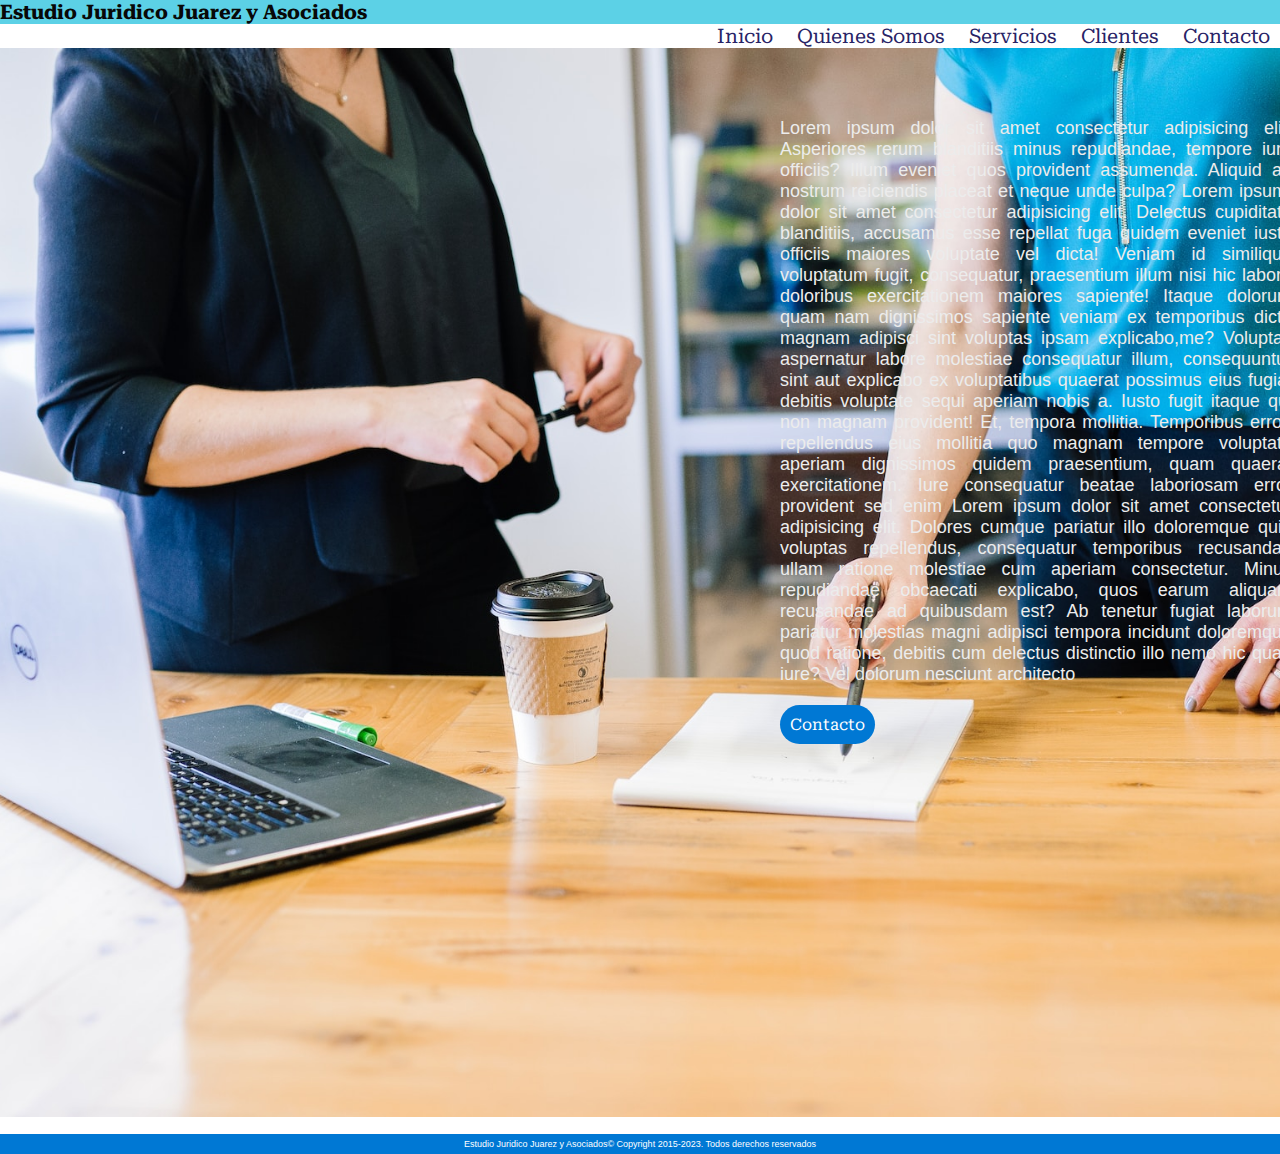
<file: index.html>
<!DOCTYPE html>
<html lang="en">

<head>
    <meta charset="UTF-8">
    <meta http-equiv="X-UA-Compatible" content="IE=edge">
    <meta name="viewport" content="width=device-width, initial-scale=1.0">
    <link rel="stylesheet" href="css/style.css">
    <title>Estudio Juridico Juarez y Asociados</title>
</head>



<body>
    <header>
        <div class="principal__titulo">
            <H1> Estudio Juridico Juarez y Asociados</H1>
        </div>
        
        
        <nav class="menu-navegador">
            <ul>
                <li>
                    <a href="index.html">Inicio</a>
                </li>
                <li>
                    <a href="pages/quienessomos.html"> Quienes Somos</a>
                </li>
                <li>
                    <a href="Pages/servicios.html"> Servicios</a>
                </li>
                <li>
                    <a href="pages/clientes.html">Clientes</a>
                </li>
                <li>
                    <a href="pages/contacto.html">Contacto</a>
                </li>             
            </ul>
        </nav>
    </header>
    <Main>
        <section class="hero">
            <img src="images/Firma 1080.jpg" alt="Ley">
            <div class="hero-content">
                <p>Lorem ipsum dolor sit amet consectetur adipisicing elit. Asperiores rerum blanditiis minus
                    repudiandae, tempore iure officiis? Illum eveniet quos provident assumenda. Aliquid ad nostrum
                    reiciendis placeat et neque unde culpa?
                    Lorem ipsum, dolor sit amet consectetur adipisicing elit. Delectus cupiditate blanditiis, accusamus
                    esse
                    repellat fuga quidem eveniet iusto officiis maiores voluptate vel dicta! Veniam id similique
                    voluptatum
                    fugit, consequatur, praesentium illum nisi hic labore doloribus exercitationem maiores sapiente!
                    Itaque
                    dolorum quam nam dignissimos sapiente veniam ex temporibus dicta magnam adipisci sint voluptas ipsam
                    explicabo,me? Voluptas aspernatur labore molestiae
                    consequatur illum, consequuntur sint aut explicabo ex voluptatibus quaerat possimus eius fugiat
                    debitis
                    voluptate sequi aperiam nobis a. Iusto fugit itaque qui non magnam provident! Et, tempora mollitia.
                    Temporibus error, repellendus eius mollitia quo magnam tempore voluptate aperiam dignissimos quidem
                    praesentium, quam quaerat exercitationem. Iure consequatur beatae laboriosam error provident sed
                    enim
                    Lorem ipsum dolor sit amet consectetur adipisicing elit. Dolores cumque pariatur illo doloremque
                    quia voluptas repellendus, consequatur temporibus recusandae ullam ratione molestiae cum aperiam
                    consectetur. Minus repudiandae obcaecati explicabo, quos earum aliquam recusandae ad quibusdam est?
                    Ab tenetur fugiat laborum pariatur molestias magni adipisci tempora incidunt doloremque quod
                    ratione, debitis cum delectus distinctio illo nemo hic quae iure? Vel dolorum nesciunt architecto
                </p>
                <section>
                    <div class="contacto">
                        <a href="Pages/contacto.html">Contacto</a>
                    </div>
                </section>
            </div>
        </section>
    </Main>
    <footer>
        <section class="derechos">
            <p>Estudio Juridico Juarez y Asociados© Copyright 2015-2023. Todos derechos reservados</p>
        </section>
    </footer>
</body> 

</html>
</file>
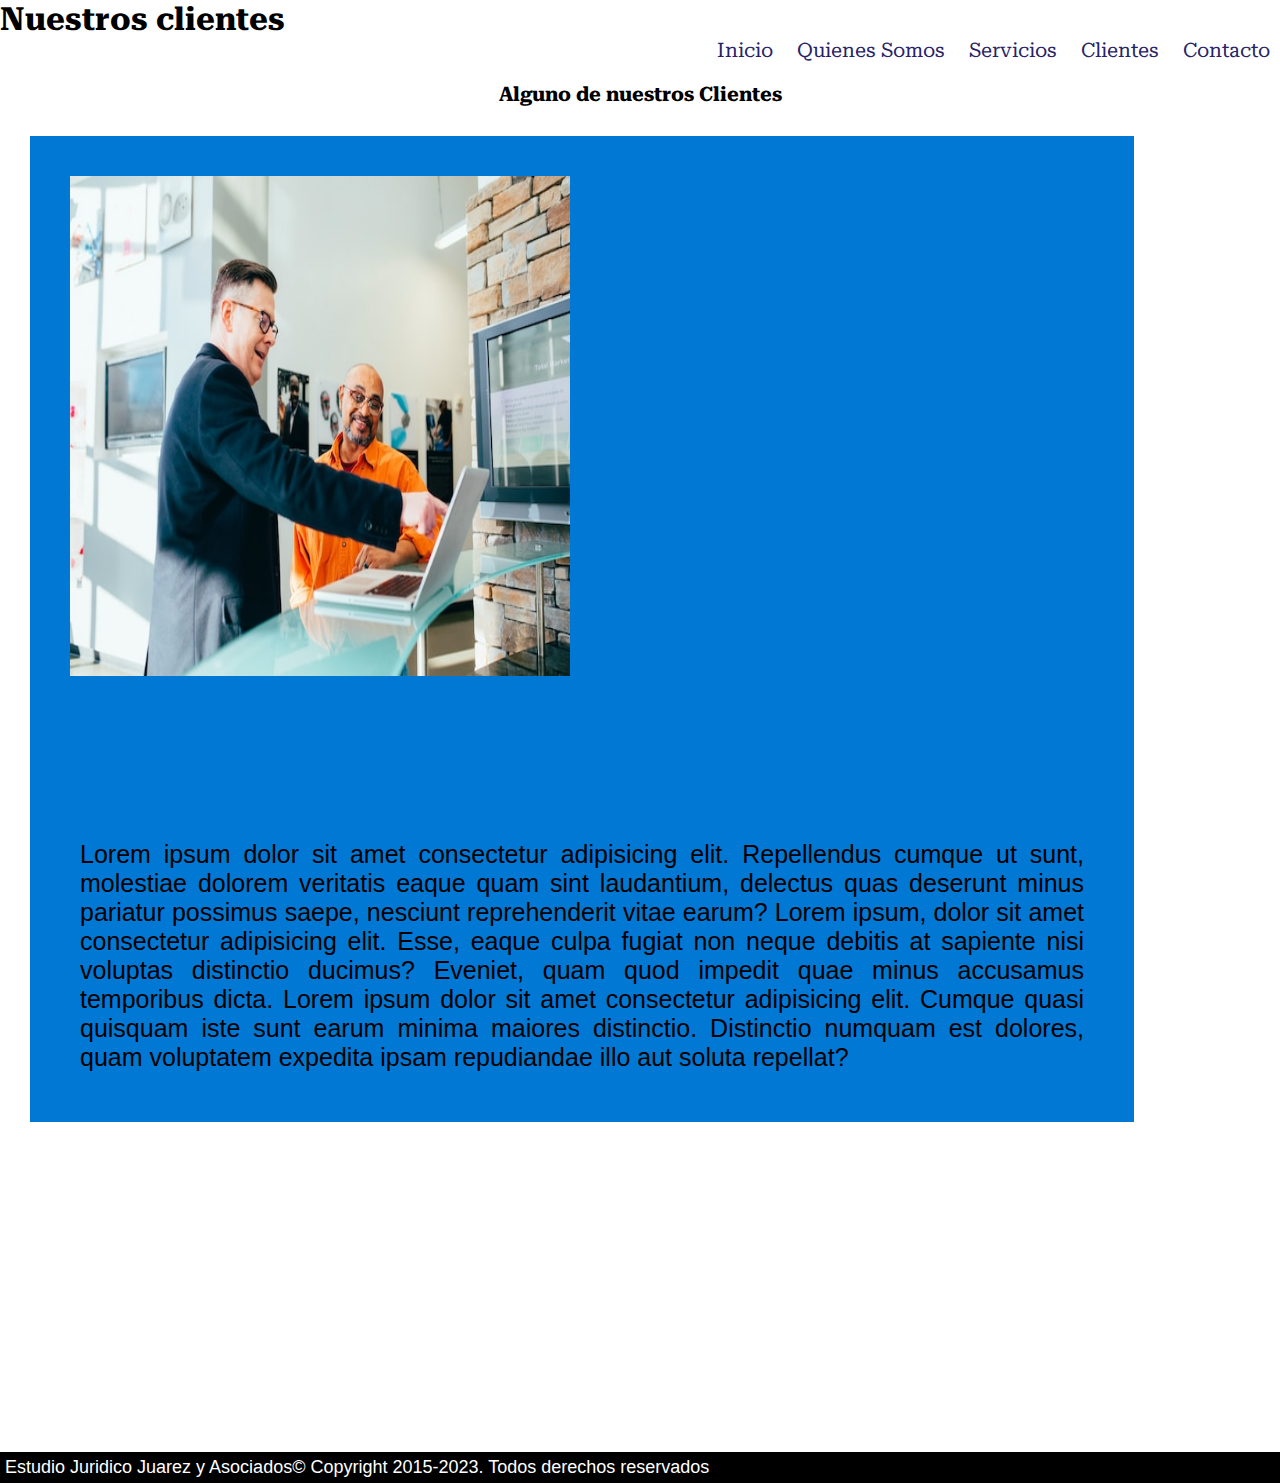
<file: Pages/clientes.html>
<!DOCTYPE html>
<html lang="en">

<head>
    <meta charset="UTF-8">
    <meta http-equiv="X-UA-Compatible" content="IE=edge">
    <meta name="viewport" content="width=device-width, initial-scale=1.0">
    <link rel="stylesheet" href="../css/style.css">
    <title>Clientes</title>
</head>


<body>
    <header>
        <h1 class="fuente-titulo">Nuestros clientes</h1>
        <nav class="menu-navegador">
            <ul>
                <li>
                    <a href="../index.html">Inicio</a>
                </li>
                <li>
                    <a href="quienessomos.html"> Quienes Somos</a>
                </li>
                <li>
                    <a href="servicios.html"> Servicios</a>
                </li>
                <li>
                    <a href="clientes.html">Clientes</a>
                </li>
                <li>
                    <a href="contacto.html">Contacto</a>
                </li>
            </ul>
        </nav>
    </header>
    <main>
        <h2> Alguno de nuestros Clientes</h2>

        <section class="grid-cajas">

            <div class="caja_1">
                <img src="../images/Clientes.jpg" alt="manos">
             </div>
             <p>
                Lorem ipsum dolor sit amet consectetur adipisicing elit. Repellendus cumque ut sunt, molestiae dolorem
                veritatis eaque quam sint laudantium, delectus quas deserunt minus pariatur possimus saepe, nesciunt
                reprehenderit vitae earum? Lorem ipsum, dolor sit amet consectetur adipisicing elit. Esse, eaque culpa
                fugiat non neque debitis at sapiente nisi voluptas distinctio ducimus? Eveniet, quam quod impedit quae
                minus accusamus temporibus dicta.
                Lorem ipsum dolor sit amet consectetur adipisicing elit. Cumque quasi quisquam iste sunt earum minima
                maiores distinctio. Distinctio numquam est dolores, quam voluptatem expedita ipsam repudiandae illo aut
                soluta repellat?
             </p>


            </div>
        </section>





    </main>




    <footer>

        <section class="clientes-1">
            <p>Estudio Juridico Juarez y Asociados© Copyright 2015-2023. Todos derechos reservados</p>
        </section>





    </footer>





</body>

</html>
</file>
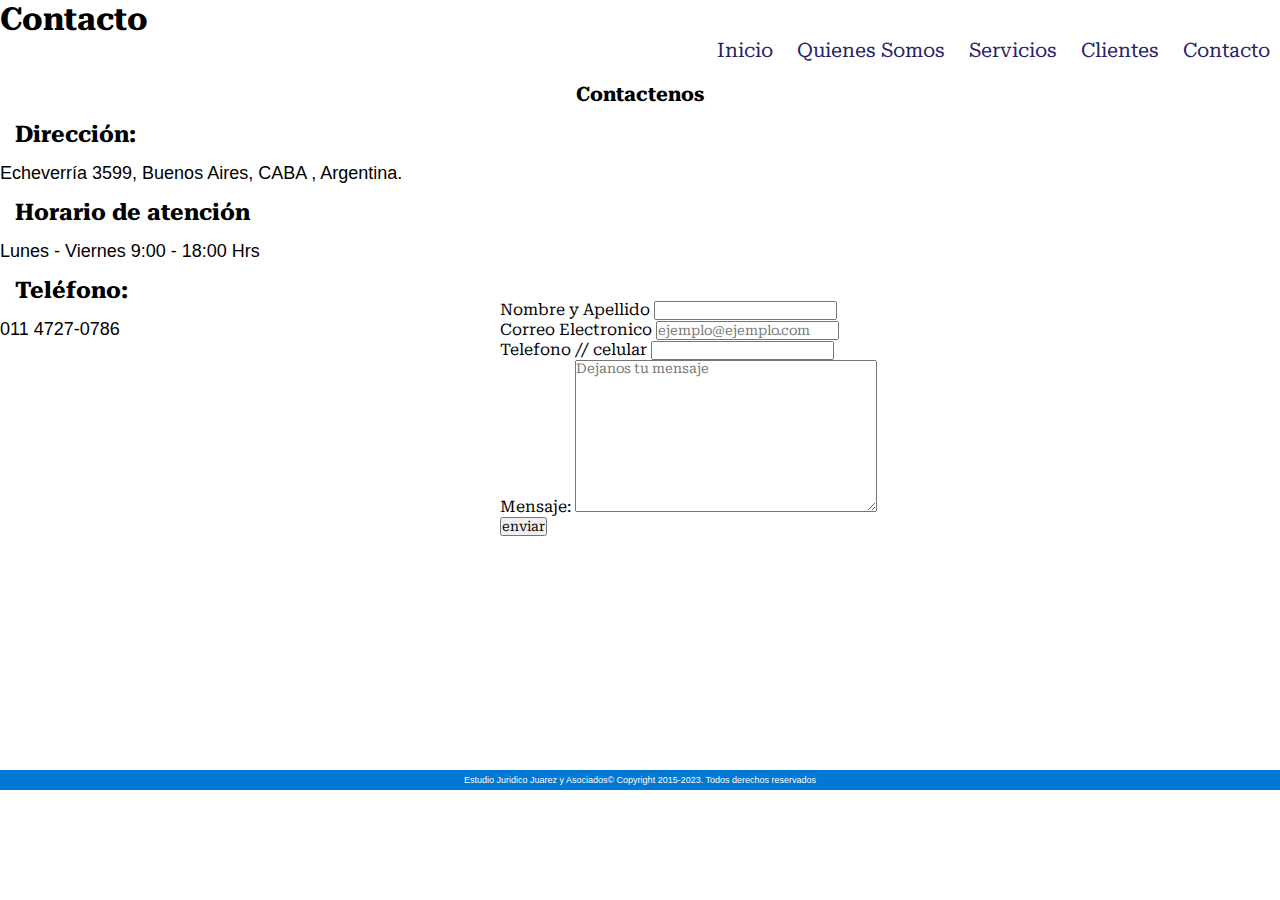
<file: Pages/contacto.html>
<!DOCTYPE html>
<html lang="en">

<head>
    <meta charset="UTF-8">
    <meta http-equiv="X-UA-Compatible" content="IE=edge">
    <meta name="viewport" content="width=device-width, initial-scale=1.0">
    <link rel="stylesheet" href="../css/style.css">
    <title>Contacto</title>
</head>



<body>
    <header>
        <h1>Contacto</h1>
        <nav class="menu-navegador">
            <ul>
                <li>
                    <a href="../index.html">Inicio</a>
                </li>
                <li>
                    <a href="quienessomos.html"> Quienes Somos</a>
                </li>
                <li>
                    <a href="servicios.html"> Servicios</a>
                </li>
                <li>
                    <a href="clientes.html">Clientes</a>
                </li>
                <li>
                    <a href="contacto.html">Contacto</a>
                </li>
            </ul>
        </nav>
    </header>
    <main>
        <section>
            <h2>Contactenos</h2>
            <section>
                <div class="direccion">
                    <h3>Dirección:</h3>
                    <p>Echeverría 3599, Buenos Aires, CABA ,
                        Argentina.
                    </p>
                </div>
            </section>
            <section>
                <div class="atencion">
                    <h3>Horario de atención</h3>
                    <p> Lunes - Viernes
                        9:00 - 18:00 Hrs
                    </p>
                </div>
            </section>
            <section>
                <div class="telefono">
                    <h3>Teléfono:</h3>
                    <p>011 4727-0786</p>
                </div>
            </section>
        </section>
        <div class="prueba">
            <form action="" method="post" enctype="text/plain">
                <div>
                    <label for="firsname">Nombre y Apellido</label>
                    <input type="Nombre" placeholder="" name="firsname">
                </div>
                <div>
                    <label for="email"> Correo Electronico</label>
                    <input type="email" placeholder="ejemplo@ejemplo.com" name="email">
                </div>
                <div>
                    <label for="telefono">Telefono // celular </label>
                    <input type="number" placeholder="" name="telefono">
                </div>
                <div>
                    <label for="mensaje">Mensaje:</label>
                    <textarea name="mensaje" id="" cols="35" rows="10" placeholder="Dejanos tu mensaje"></textarea>
                </div>
                <div>
                    <input type="submit" value="enviar">
                </div>
            </form>
        </div>
        <section>
            <div class="maps">
                <iframe
                    src="https://www.google.com/maps/embed?pb=!1m14!1m12!1m3!1d13140.779043586952!2d-58.542955899999995!3d-34.57393819999999!2m3!1f0!2f0!3f0!3m2!1i1024!2i768!4f13.1!5e0!3m2!1ses-419!2sar!4v1683342985381!5m2!1ses-419!2sar"
                    width="600" height="450" style="border:0;" allowfullscreen="" loading="lazy"
                    referrerpolicy="no-referrer-when-downgrade"></iframe>
            </div>
        </section>
    </main>
    <footer>
        <section class="derechos">
            <p>Estudio Juridico Juarez y Asociados© Copyright 2015-2023. Todos derechos reservados</p>
        </section>
    </footer>
</body>



</html>
</file>
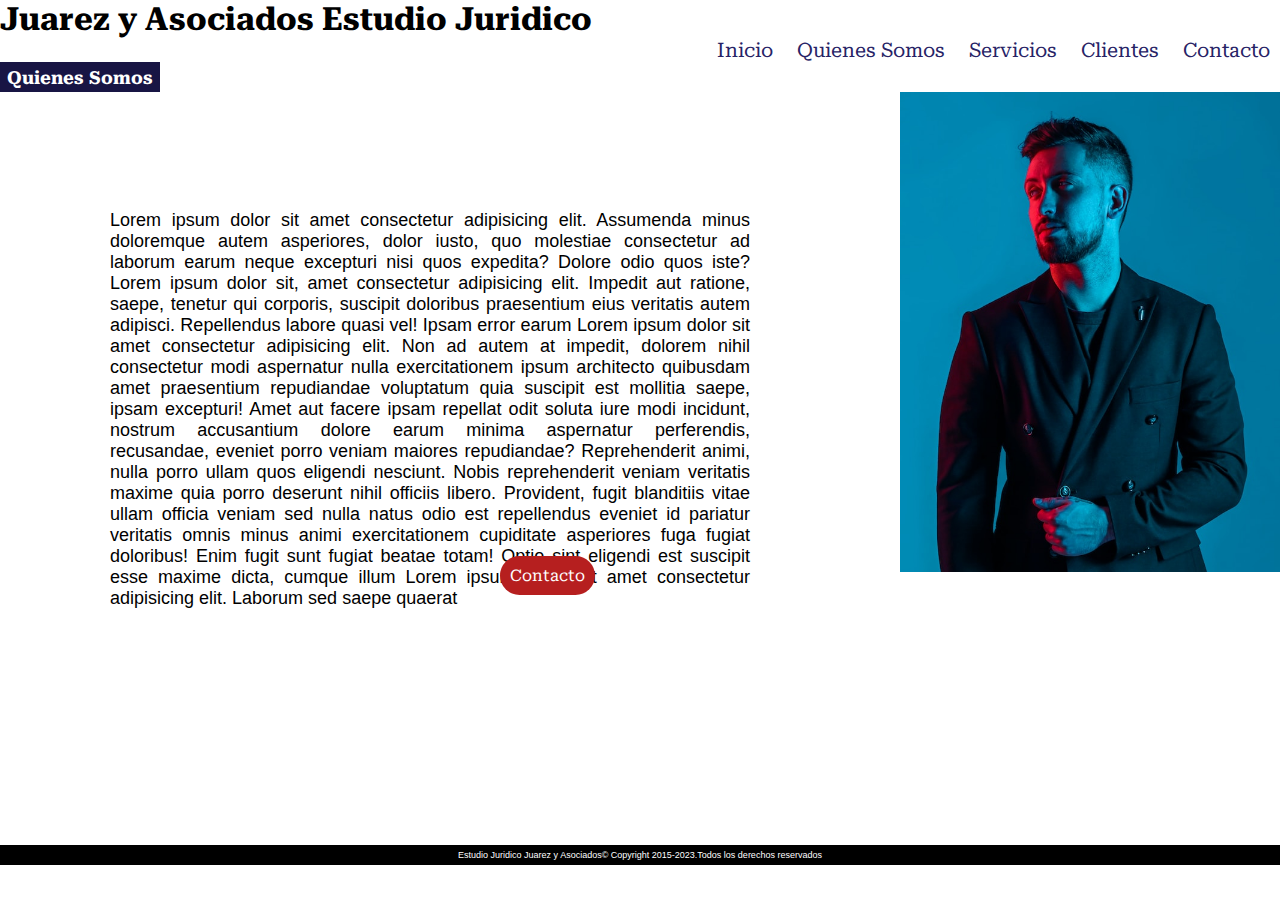
<file: Pages/quienessomos.html>
<!DOCTYPE html>
<html lang="en">

<head>
    <meta charset="UTF-8">
    <meta http-equiv="X-UA-Compatible" content="IE=edge">
    <meta name="viewport" content="width=device-width, initial-scale=1.0">
    <link rel="stylesheet" href="../css/style.css">
    <title>Quienes somos </title>
</head>


<body>
    <header>
        <h1>Juarez y Asociados Estudio Juridico</h1>
        <nav class="menu-navegador">
            <ul>
                <li>
                    <a href="../index.html">Inicio</a>
                </li>
                <li>
                    <a href="quienessomos.html"> Quienes Somos</a>
                </li>
                <li>
                    <a href="servicios.html"> Servicios</a>
                </li>
                <li>
                    <a href="clientes.html">Clientes</a>
                </li>
                <li>
                    <a href="contacto.html">Contacto</a>
                </li>
            
            </ul>
        </nav>
    </header>
    <section>
        <div class="conocenos-ya">
            <H2> Quienes Somos</H2>
        </div>
        <div class="conocenos">
            <img src="../images/imagen 1.jpg" alt="saludo de manos">
            <p>Lorem ipsum dolor sit amet consectetur adipisicing elit. Assumenda minus doloremque autem asperiores,
                dolor iusto, quo molestiae consectetur ad laborum earum neque excepturi nisi quos expedita? Dolore odio
                quos iste?Lorem ipsum dolor sit, amet consectetur adipisicing elit. Impedit aut ratione, saepe, tenetur
                qui corporis, suscipit doloribus praesentium eius veritatis autem adipisci. Repellendus labore quasi
                vel! Ipsam error earum Lorem ipsum dolor sit amet consectetur adipisicing elit. Non ad autem at impedit,
                dolorem nihil consectetur modi aspernatur nulla exercitationem ipsum architecto quibusdam amet
                praesentium repudiandae voluptatum quia suscipit est mollitia saepe, ipsam excepturi! Amet aut facere
                ipsam repellat odit soluta iure modi incidunt, nostrum accusantium dolore earum minima aspernatur
                perferendis, recusandae, eveniet porro veniam maiores repudiandae? Reprehenderit animi, nulla porro
                ullam quos eligendi nesciunt. Nobis reprehenderit veniam veritatis maxime quia porro deserunt nihil
                officiis libero. Provident, fugit blanditiis vitae ullam officia veniam sed nulla natus odio est
                repellendus eveniet id pariatur veritatis omnis minus animi exercitationem cupiditate asperiores fuga
                fugiat doloribus! Enim fugit sunt fugiat beatae totam! Optio sint eligendi est suscipit esse maxime
                dicta, cumque illum Lorem ipsum dolor, sit amet consectetur adipisicing elit. Laborum sed saepe quaerat     
            </p>
            </div>
            <div class="quienes-somos">
                <a href="contacto.html">Contacto</a>
            </div>
        
    </section>
    <div class="conocenos-reservados">
        <p>Estudio Juridico Juarez y Asociados© Copyright 2015-2023.Todos los derechos reservados</p>
    </div>
    <footer>
    </footer>
</body>


</html>
</file>
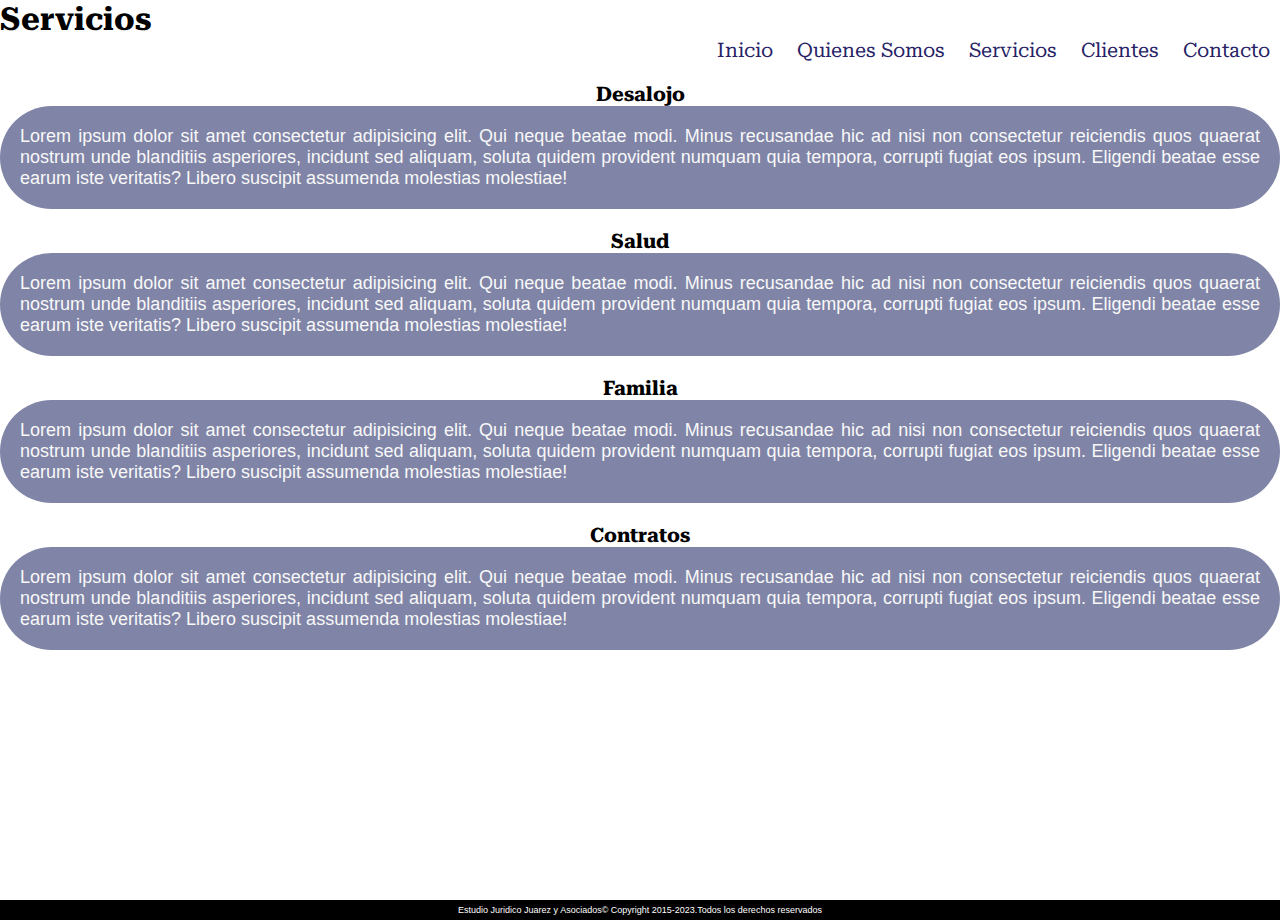
<file: Pages/servicios.html>
<!DOCTYPE html>
<html lang="en">

<head>
    <meta charset="UTF-8">
    <meta http-equiv="X-UA-Compatible" content="IE=edge">
    <meta name="viewport" content="width=device-width, initial-scale=1.0">
    <link rel="stylesheet" href="../css/style.css">
    <title>Servicios</title>
</head>

<body>
    <header>
        <H1>Servicios</H1>
        <nav class="menu-navegador">
            <ul>
                <li>
                    <a href="../index.html">Inicio</a>
                </li>
                <li>
                    <a href="quienessomos.html"> Quienes Somos</a>
                </li>
                <li>
                    <a href="servicios.html"> Servicios</a>
                </li>
                <li>
                    <a href="clientes.html">Clientes</a>
                </li>
                <li>
                    <a href="contacto.html">Contacto</a>
                </li>
            </ul>
        </nav>
    </header>
    <main>
        <section class="servicios__varios">
            <h2>Desalojo</h2>
            <div  class="juridico">
                
                <p>Lorem ipsum dolor sit amet consectetur adipisicing elit. Qui neque beatae modi. Minus recusandae hic
                    ad
                    nisi non consectetur reiciendis quos quaerat nostrum unde blanditiis asperiores, incidunt sed
                    aliquam,
                    soluta quidem provident numquam quia tempora, corrupti fugiat eos ipsum. Eligendi beatae esse earum
                    iste
                    veritatis? Libero suscipit assumenda molestias molestiae!
                </p>
            </div>
        </section>
     
        <section class="servicios__varios">
            <h2>Salud</h2>
            <div  class="juridico">
              
                <p>Lorem ipsum dolor sit amet consectetur adipisicing elit. Qui neque beatae modi. Minus recusandae hic
                    ad
                    nisi non consectetur reiciendis quos quaerat nostrum unde blanditiis asperiores, incidunt sed
                    aliquam,
                    soluta quidem provident numquam quia tempora, corrupti fugiat eos ipsum. Eligendi beatae esse earum
                    iste
                    veritatis? Libero suscipit assumenda molestias molestiae!
                </p>
            </div>
        </section>
        <section class="servicios__varios">
            <h2>Familia</h2>
            <div  class="juridico">
                
                <p>Lorem ipsum dolor sit amet consectetur adipisicing elit. Qui neque beatae modi. Minus recusandae hic
                    ad
                    nisi non consectetur reiciendis quos quaerat nostrum unde blanditiis asperiores, incidunt sed
                    aliquam,
                    soluta quidem provident numquam quia tempora, corrupti fugiat eos ipsum. Eligendi beatae esse earum
                    iste
                    veritatis? Libero suscipit assumenda molestias molestiae!
                </p>
            </div>
        </section>
        <section class="servicios__varios">
            <h2>Contratos</h2>
            <div  class="juridico">
                
                <p>Lorem ipsum dolor sit amet consectetur adipisicing elit. Qui neque beatae modi. Minus recusandae hic
                    ad
                    nisi non consectetur reiciendis quos quaerat nostrum unde blanditiis asperiores, incidunt sed
                    aliquam,
                    soluta quidem provident numquam quia tempora, corrupti fugiat eos ipsum. Eligendi beatae esse earum
                    iste
                    veritatis? Libero suscipit assumenda molestias molestiae!
                </p>
            </div>
        </section>
    </main>
    <footer>
        <div class="conocenos-reservados">
            <p>Estudio Juridico Juarez y Asociados© Copyright 2015-2023.Todos los derechos reservados</p>
        </div>
    </footer>
</body>



</html>
</file>
<file: css/style.css>
/* @import url('https://fonts.googleapis.com/css2?family=Roboto+Serif:ital,wght@0,200;1,100;1,500&display=swap'); */
/* font-family: 'Roboto Serif', serif; */




@import url('https://fonts.googleapis.com/css2?family=Roboto+Serif:ital,wght@0,200;1,100;1,500&family=Satisfy&display=swap');




* {
    margin: 0;
    padding: 0;
    font-family: 'Roboto Serif', serif;
}






.principal__titulo h1 {
    background-color: #5cd1e6;
    font-size: 20px;
    color: #080808;
    font-family: 'Roboto Serif', serif;
}

h2 {
    font-family: 'Roboto Serif', serif;
    text-align: center;
    font-size: 20px;
    padding-top: 20px;
}

h3 {
    font-family: 'Roboto Serif', serif;
}



.menu-navegador ul li a {
    font-family: 'Roboto Serif', serif;
    text-decoration: none;
    color: #272366;
    font-size: 20px;
    padding: 10px;
    bottom: 700px;
}

.menu-navegador ul li {
    display: inline;
    /* padding: 11px; */
    border-style: unset
}

.menu-navegador {
    list-style-type: none;
    text-align: right;
    /* margin: 10px;
    padding-bottom: 0px; */
}

.hero {
    display: inline-block;
    width: 100%;
}

.hero img {
    display: inline-block;
    width: 100%;
    height: 1069px;
    object-fit: cover;
    position: absolute;

}


.hero-content {
    display: inline-block;
    color: rgb(236, 236, 236);
    width: 40%;
    position: relative;
    left: 780px;
    padding-top: 70px;

}


p {
    font-family: Arial, Helvetica, sans-serif;
    font-size: 18px;
    text-align: justify;
}


.derechos p {
    background-color: #0078d4;
    font-family: Verdana, Geneva, Tahoma, sans-serif;
    color: white;
    font-size: 9px;
    position: relative;
    padding: 5px;
    top: 430px;
    text-align: center;
}

.caja p {
    background-color: rgb(23, 22, 49);
    color: aliceblue;
    width: 70%;
    position: relative;
    text-align: center;
    bottom: 340px;
}


.caja img {
    display: inline-block;
    background-color: #0078d4;
    width: 30%;
    height: 400px;
    position: absolute;
    object-fit: cover;
    padding: 5px;
    left: 900px;
    border: black;
}

.contacto a {
    color: #ffffff;
    position: relative;
    background-color: #0078d4;
    width: 200px;
    padding: 10px;
    border-radius: 50px;
    text-align: center;
    top: 30px;
    text-decoration: dotted;
}

.conocenos img {

    width: 30%;
    object-fit: cover;
    position: relative;
    /* border-style: solid; */
    left: 900px;
}


.conocenos p {
    width: 50%;
    height: 100px;
    position: absolute;
    top: 200px;
    left: 100px;
    padding: 10px;
}

.conocenos-ya h2 {
    background-color: #181544;
    color: #ffffff;
    left: 1500px;
    width: 150px;
    height: 20px;
    font-size: 18px;
    text-align: center;
    padding: 5px;
}

.conocenos-reservados p {
    background-color: black;
    font-family: Verdana, Geneva, Tahoma, sans-serif;
    color: white;
    font-size: 9px;
    position: relative;
    padding: 5px;
    top: 250px;
    text-align: center;
}

.quienes-somos a {
    color: #ffffff;
    position: relative;
    background-color: #b61f1f;
    width: 100px;
    padding: 10px;
    border-radius: 50px;
    text-align: center;
    bottom: 10px;
    left: 500px;
    text-decoration: dotted;
}

.juridico:hover p {
    background-color: #336aa8;
    color: #ffffff;

    padding: 20px;
    border-radius: 100px;

}

.juridico:hover {
    color: #f8f8f8;
    border-radius: 100px;
}

.juridico p {

    background-color: #8085a7;
    color: #f8f8f8;
    padding: 20px;
    transition: 3s;
    border-radius: 100px;

}





.contacto-servicios a {
    color: #ffffff;
    position: relative;
    background-color: #b61f1f;
    width: 200px;
    padding: 10px;
    border-radius: 50px;
    text-align: center;
    left: 700px;
    top: 30px;
    text-decoration: dotted;
}

/* .clientes h2 {
    color: #ffffff;
    position: relative;
    background-color: #b61f1f;
    width: 300px;
    padding: 10px;
    border-radius: 50px;
    text-align: center;
    top: 160px;
    left: 130px;
    text-decoration: dotted;
}

.clientes img {
    position: relative;
    padding-top: 40px;
    border-radius: 100px;
    left: 640px;
}

.clientes p {
    height: 20px;
    padding: 40px;
} */

/* .clientes-dos img {
    position: relative;
    padding: 40px;
    border-radius: 100px;
    left: 40px;
    top: 30px;
}


.clientes-dos p {
    height: 20px;
    padding: 60px;
}

.clientes a {
    color: #ffffff;
    position: relative;
    background-color: #b61f1f;
    width: 300px;
    padding: 10px;
    border-radius: 50px;
    text-align: center;
    top: 160px;
    left: 130px;
    text-decoration: dotted;
} */

/* 
.balanza-justicia img {
    position: absolute;
    padding: 10px;
    width: 300px;
    height: 300px;
    border-radius: 1000%;
    left: 600px;
    top: 1390px;
} */

.direccion h3 {
    font-size: 23px;
    padding: 15px;
}



.atencion h3 {
    font-size: 23px;
    padding: 15px;
}


.telefono h3 {
    font-size: 23px;
    padding: 15px;
}

.prueba form {
    position: absolute;
    left: 500px;
    top: 300px;
}

.maps iframe {
    position: absolute;
    width: 550px;
    height: 200px;
    bottom: 100px;
    left: 500px;
    top: 580px;
}



.caja_1 img {

    height: 500px;
    width: 500px;



}

.grid-cajas {
    top: 300px;
    display: grid;
    grid-template-columns:auto;
    width: 80%;
    margin: 30px;
    padding: 40px;
    /* border: 1px solid black; */
    background-color: #0078d4;
    /* min-width: 200px */
}


.grid-cajas p {

    text-align: justify;
    margin-top: 150px;
    font-size: 25px;
    padding: 10px 10px;

}

.clientes-1 {

    background-color: black;
    font-family: Verdana, Geneva, Tahoma, sans-serif;
    color: white;
    font-size: 9px;
    position: relative;
    padding: 5px;
    top: 300px;
    text-align: center;

}

@media only screen and (max-width:1024px) {

    .caja_1 img {
        height: 500px;
        width: 500px;
        border-radius: 100px;

    }


    .grid-cajas p{
        top: 300px;
        display: grid;
        
        width: 80%;
        margin: 30px;
        padding: 40px;
        border: 1px solid black;
        background-color: #0078d4;
        min-width: 200px
    }

}
</file>
